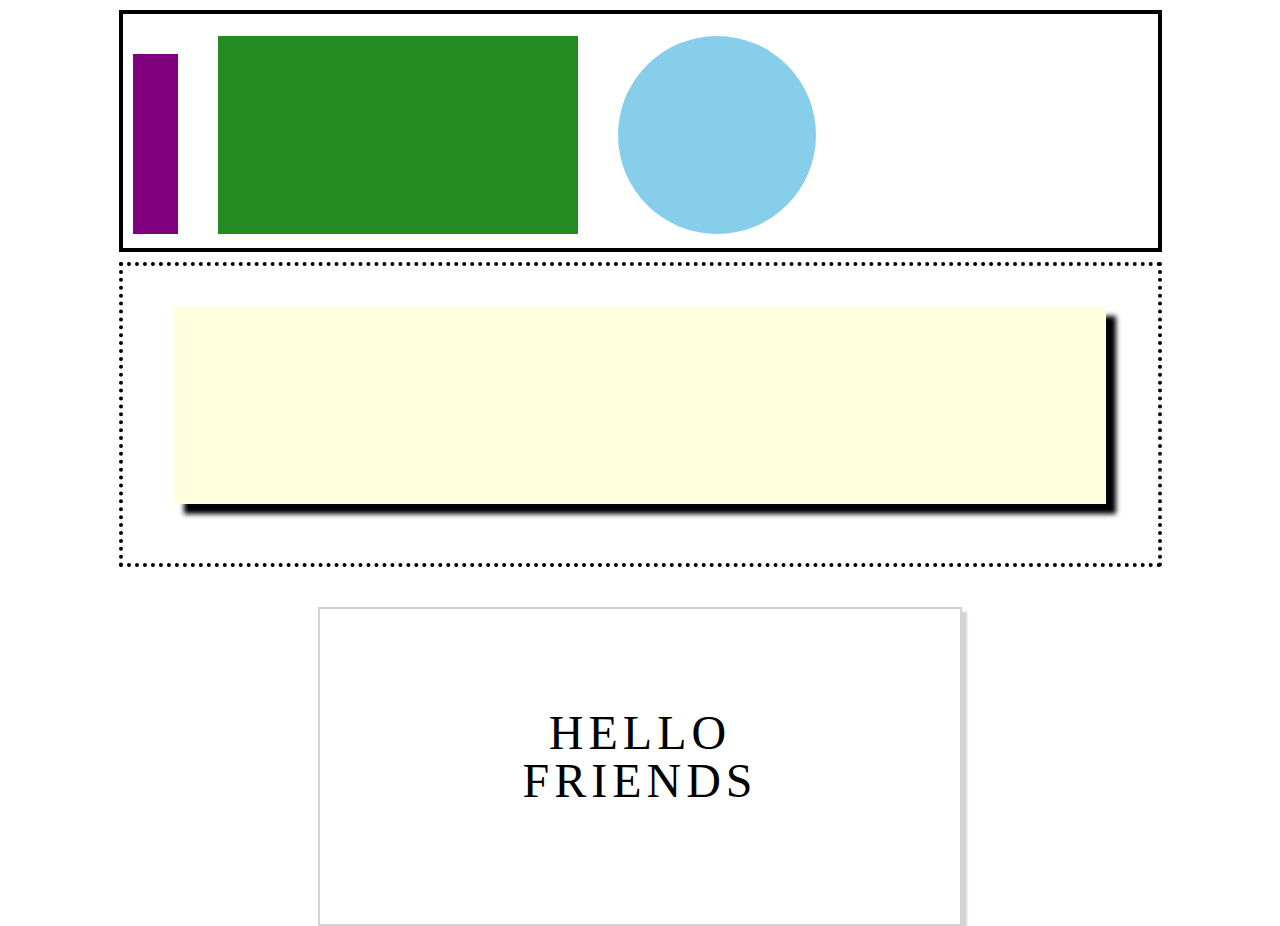
<file: second/index.html>
<!DOCTYPE html>
<html lang="en">
<head>
    <meta charset="UTF-8">
    <meta name="viewport" content="width=device-width, initial-scale=1.0">
    <meta http-equiv="X-UA-Compatible" content="ie=edge">
    <link rel="stylesheet" href="./reset.css">
    <link rel="stylesheet" href="./index.css">
    <title>Second</title>
</head>
<body>
    <header>
        <div id="purple-box"></div>
        <div id="green-box"></div>
        <div id="blue-circle"></div>
    </header>
    <main>
        <div id="yellow-box"></div>
    </main>
    <footer>
        <div>
            <p>HELLO</p>
            <p>FRIENDS</p>
        </div>
    </footer>

    
</body>
</html>
</file>
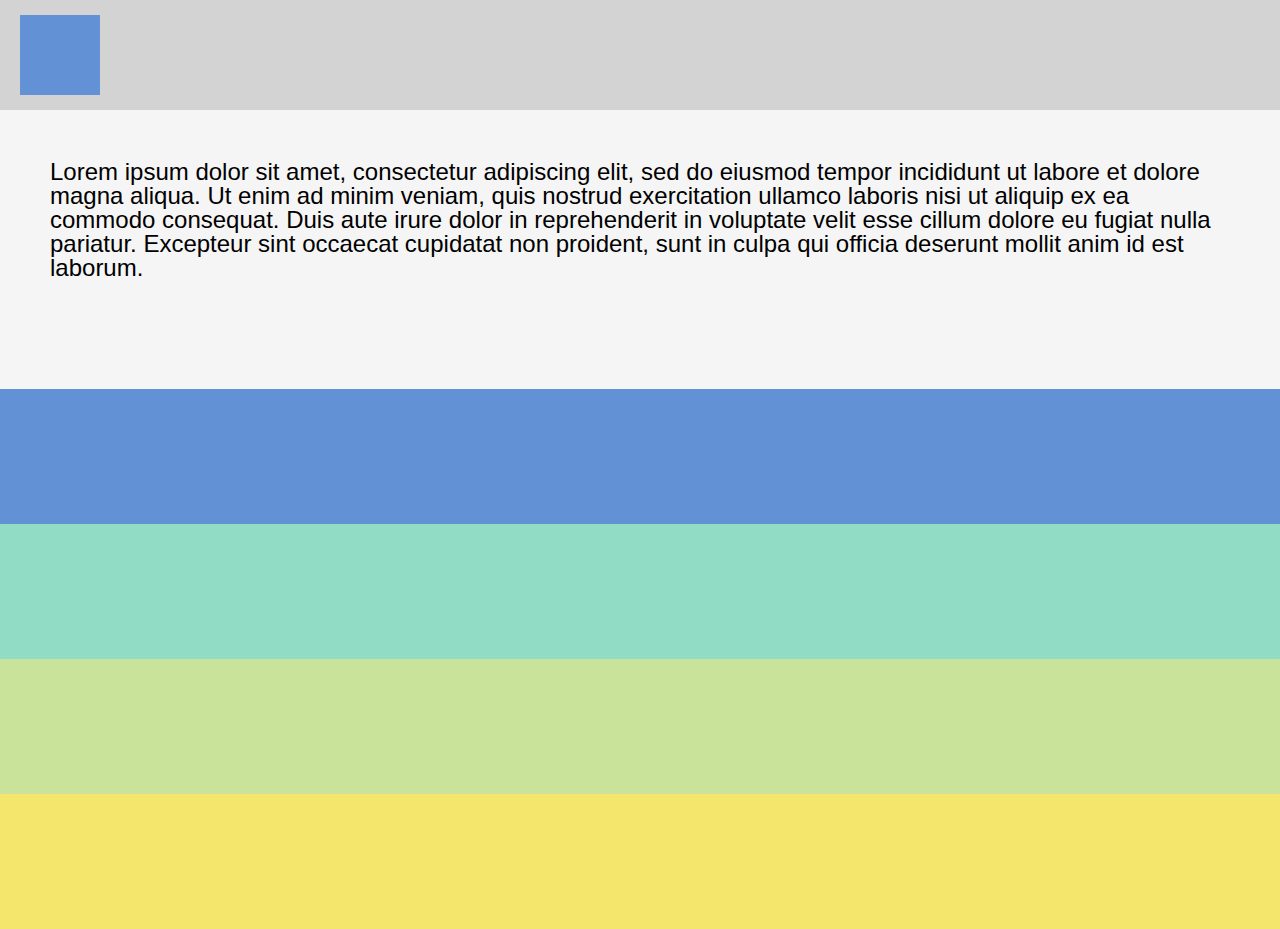
<file: third/index.html>
<!-- Put your HTML HERE, make sure to connect your index.css sheet -->
<!DOCTYPE html>
<html lang="en">
<head>
    <meta charset="UTF-8">
    <meta name="viewport" content="width=device-width, initial-scale=1.0">
    <meta http-equiv="X-UA-Compatible" content="ie=edge">
    <link rel="stylesheet" href="./reset.css">
    <link rel="stylesheet" href="./index.css">
    <title>Third</title>
</head>
<body>
    <header>
        <div id="header-left"></div>
    </header>
    <main>
      <div class="bar" id="text">
          <p>Lorem ipsum dolor sit amet, consectetur adipiscing elit, sed do eiusmod tempor incididunt ut labore et dolore magna aliqua. Ut enim ad minim veniam, quis nostrud exercitation ullamco laboris nisi ut aliquip ex ea commodo consequat. Duis aute irure dolor in reprehenderit in voluptate velit esse cillum dolore eu fugiat nulla pariatur. Excepteur sint occaecat cupidatat non proident, sunt in culpa qui officia deserunt mollit anim id est laborum.</p>
      </div>
      <div class="bar" id="blue"></div>
      <div class="bar" id="teal"></div>
      <div class="bar" id="green"></div>
      <div class="bar" id="yellow"></div>
    </main>
    
</body>
</html>
</file>
<file: second/index.css>
body {
    height: 100vh;
}


header{
    border: 4px solid black;
    width: 115vh;
    height: 26vh;
    margin: 10px auto;
}

#purple-box{
    background: purple;
    width: 5vh;
    height: 20vh;
    margin: 40px 0px 0px 10px;
    float: left;
}

#green-box{
    background: forestgreen;
    width: 40vh;
    height: 22vh;
    margin: 22px 0px 0px 40px;
    float: left;
}

#blue-circle{
    background: skyblue;
    width: 22vh;
    height: 22vh;
    border-radius: 50%;
    margin: 22px 0px 0px 40px;
    float: left;
}

main {
    border: 4px dotted black;
    width: 115vh;
    height: 33vh;
    margin: 10px auto;
}

#yellow-box{
    background: lightyellow;
    width: 90%;
    height: 22vh;
    box-shadow: 10px 10px 5px black;
    margin: 40px auto;
}

footer{
    border: 2px solid lightgray;
    width: 50%;
    height: 35vh;
    box-shadow: 5px 5px 2px lightgray;
    margin: 40px auto;
}

footer > div {
    margin: 100px auto 0 auto;
    font-size: 48px;
    text-align: center;
    font-family: 'Times New Roman', Times, serif;
    letter-spacing: 5px;
}
</file>
<file: third/index.css>
body {
    height: 100vh;
}

header{
    background: lightgrey;
    width: 100%;
    height: 110px;
}

#header-left {
    float: left;
    margin: 0 50px;
    background: #6291D6;
    width: 80px;
    height: 80px;
    margin: 15px 20px;
}


.bar{
    background: lightgrey;
    width: 100%;
    height: 15vh;
    box-sizing: border-box;
    overflow: auto;
}

#text{
    background: whitesmoke;
    height: 31vh;
    padding: 50px;
}

#text > p{
    font-family: 'Segoe UI', Tahoma, Geneva, Verdana, sans-serif;
    font-size: 24px;
}


#blue{
    background: #6291D6;
}

#teal{
    background: #90DCC4;
}

#green{
    background: #C9E49A;
}

#yellow{
    background: #F4E56C;
}
</file>
